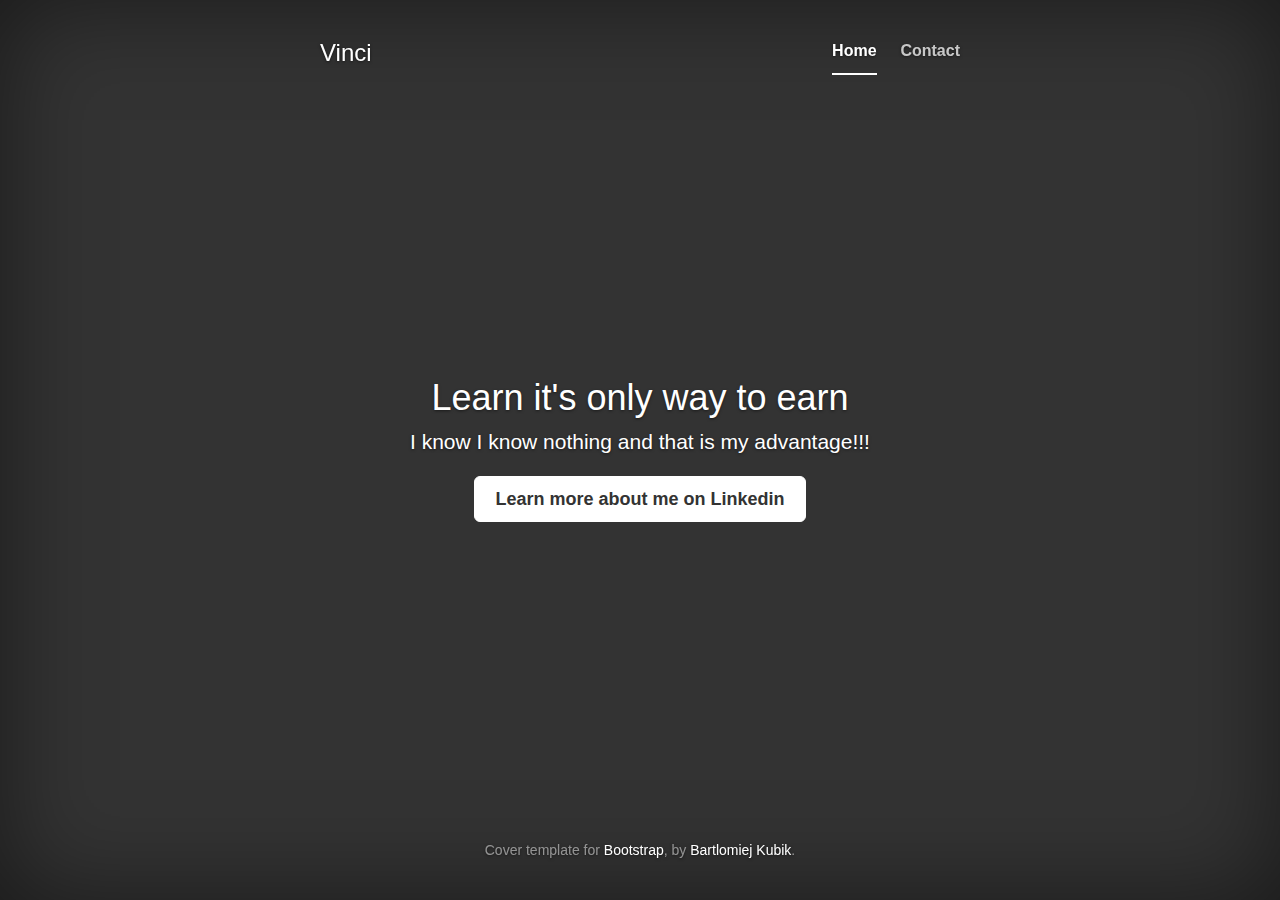
<file: index.html>
<!DOCTYPE html>
<html lang="en">
  <head>
    <meta charset="utf-8">
    <meta http-equiv="X-UA-Compatible" content="IE=edge">
    <meta name="viewport" content="width=device-width, initial-scale=1">


    <title>GitHub Bartlomiej Kubik</title>
    <link rel="stylesheet" href="https://maxcdn.bootstrapcdn.com/bootstrap/3.3.7/css/bootstrap.min.css" integrity="sha384-BVYiiSIFeK1dGmJRAkycuHAHRg32OmUcww7on3RYdg4Va+PmSTsz/K68vbdEjh4u" crossorigin="anonymous">
    <script src="https://maxcdn.bootstrapcdn.com/bootstrap/3.3.7/js/bootstrap.min.js" integrity="sha384-Tc5IQib027qvyjSMfHjOMaLkfuWVxZxUPnCJA7l2mCWNIpG9mGCD8wGNIcPD7Txa" crossorigin="anonymous"></script>

    <!-- Custom styles for this template -->
    <link href="static/style.css" rel="stylesheet">


    <script src="https://oss.maxcdn.com/html5shiv/3.7.3/html5shiv.min.js"></script>
    <script src="https://oss.maxcdn.com/respond/1.4.2/respond.min.js"></script>
    <script src="https://ajax.googleapis.com/ajax/libs/jquery/1.12.4/jquery.min.js"></script>
  </head>

  <body>

    <div class="site-wrapper">

      <div class="site-wrapper-inner">

        <div class="cover-container">

          <div class="masthead clearfix">
            <div class="inner">
              <h3 class="masthead-brand">Vinci</h3>
              <nav>
                <ul class="nav masthead-nav">
                  <li class="active"><a href="#">Home</a></li>
                  <li><a href="contact.html">Contact</a></li>
                </ul>
              </nav>
            </div>
          </div>

          <div class="inner cover">
            <h1 class="cover-heading">Learn it's only way to earn</h1>
            <p class="lead">I know I know nothing and that is my advantage!!!</p>
            <p class="lead">
              <a href="https://www.linkedin.com/in/bartlomiej-kubik-7a591045/" class="btn btn-lg btn-default">Learn more about me on Linkedin</a>
            </p>
          </div>

          <div class="mastfoot">
            <div class="inner">
              <p>Cover template for <a href="http://getbootstrap.com">Bootstrap</a>, by <a href="https://www.linkedin.com/in/bartlomiej-kubik-7a591045/">Bartlomiej Kubik</a>.</p>
            </div>
          </div>

        </div>

      </div>

    </div>

  </body>
</html>
</file>
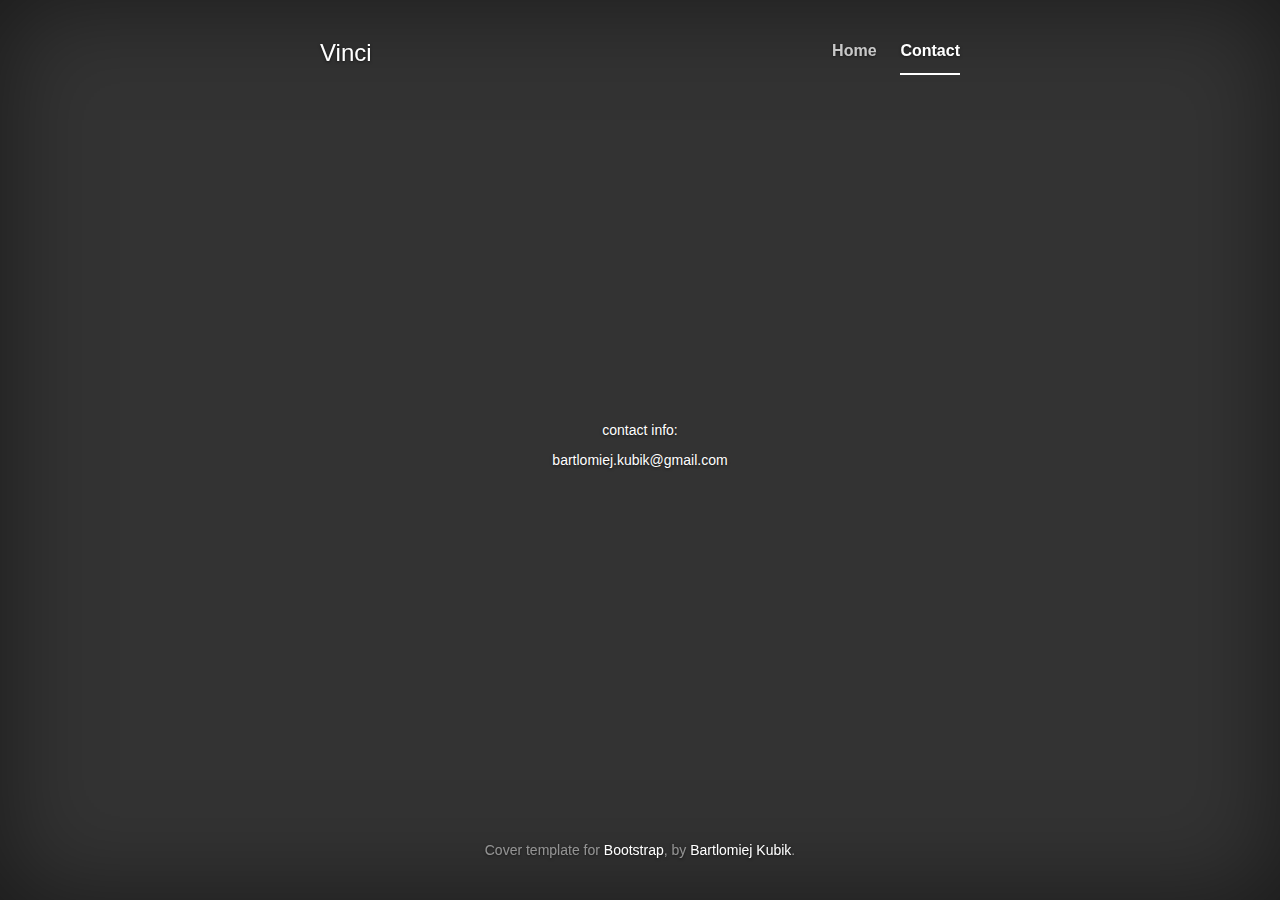
<file: contact.html>
<!DOCTYPE html>
<html lang="en">
<head>
    <meta charset="UTF-8">
    <title>Contact</title>
    <link href="style.css" rel="stylesheet">
        <meta charset="utf-8">
    <meta http-equiv="X-UA-Compatible" content="IE=edge">
    <meta name="viewport" content="width=device-width, initial-scale=1">


    <title>GitHub Bartlomiej Kubik</title>
    <link rel="stylesheet" href="https://maxcdn.bootstrapcdn.com/bootstrap/3.3.7/css/bootstrap.min.css" integrity="sha384-BVYiiSIFeK1dGmJRAkycuHAHRg32OmUcww7on3RYdg4Va+PmSTsz/K68vbdEjh4u" crossorigin="anonymous">
    <script src="https://maxcdn.bootstrapcdn.com/bootstrap/3.3.7/js/bootstrap.min.js" integrity="sha384-Tc5IQib027qvyjSMfHjOMaLkfuWVxZxUPnCJA7l2mCWNIpG9mGCD8wGNIcPD7Txa" crossorigin="anonymous"></script>

    <!-- Custom styles for this template -->
    <link href="static/style.css" rel="stylesheet">


    <script src="https://oss.maxcdn.com/html5shiv/3.7.3/html5shiv.min.js"></script>
    <script src="https://oss.maxcdn.com/respond/1.4.2/respond.min.js"></script>
    <script src="https://ajax.googleapis.com/ajax/libs/jquery/1.12.4/jquery.min.js"></script>



</head>
  <body>

    <div class="site-wrapper">

      <div class="site-wrapper-inner">

        <div class="cover-container">

          <div class="masthead clearfix">
            <div class="inner">
              <h3 class="masthead-brand">Vinci</h3>
              <nav>
                <ul class="nav masthead-nav">
                  <li class=""><a href="index.html">Home</a></li>
                  <li class="active"><a href="contact.html">Contact</a></li>
                </ul>
              </nav>
            </div>
          </div>


            <div>
                <div class="contact">
                    <p>contact info:</p>
                    <p>bartlomiej.kubik@gmail.com</p>
                </div>
            </div>



          <div class="mastfoot">
            <div class="inner">
              <p>Cover template for <a href="http://getbootstrap.com">Bootstrap</a>, by <a href="https://www.linkedin.com/in/bartlomiej-kubik-7a591045/">Bartlomiej Kubik</a>.</p>
            </div>
          </div>

        </div>

      </div>

    </div>

  </body>




</html>
</file>
<file: static/style.css>
/* Links */
a,
a:focus,
a:hover {
  color: #fff;
}

/* Custom default button */
.btn-default,
.btn-default:hover,
.btn-default:focus {
  color: #333;
  text-shadow: none; /* Prevent inheritance from `body` */
  background-color: #fff;
  border: 1px solid #fff;
}


/*
 * Base structure
 */

html,
body {
  height: 100%;
  background-color: #333;
}
body {
  color: #fff;
  text-align: center;
  text-shadow: 0 1px 3px rgba(0,0,0,.5);
}

/* Extra markup and styles for table-esque vertical and horizontal centering */
.site-wrapper {
  display: table;
  width: 100%;
  height: 100%; /* For at least Firefox */
  min-height: 100%;
  -webkit-box-shadow: inset 0 0 100px rgba(0,0,0,.5);
          box-shadow: inset 0 0 100px rgba(0,0,0,.5);
}
.site-wrapper-inner {
  display: table-cell;
  vertical-align: top;
}
.cover-container {
  margin-right: auto;
  margin-left: auto;

}

/* Padding for spacing */
.inner {
  padding: 30px;
}


/*
 * Header
 */
.masthead {

}

.masthead-brand {
  margin-top: 10px;
  margin-bottom: 10px;
}

.masthead-nav > li {
  display: inline-block;
}
.masthead-nav > li + li {
  margin-left: 20px;
}
.masthead-nav > li > a {
  padding-right: 0;
  padding-left: 0;
  font-size: 16px;
  font-weight: bold;
  color: #fff; /* IE8 proofing */
  color: rgba(255,255,255,.75);
  border-bottom: 2px solid transparent;
}
.masthead-nav > li > a:hover,
.masthead-nav > li > a:focus {
  background-color: transparent;
  border-bottom-color: #a9a9a9;
  border-bottom-color: rgba(255,255,255,.25);
}
.masthead-nav > .active > a,
.masthead-nav > .active > a:hover,
.masthead-nav > .active > a:focus {
  color: #fff;
  border-bottom-color: #fff;
}

@media (min-width: 768px) {
  .masthead-brand {
    float: left;
  }
  .masthead-nav {
    float: right;
  }
}


/*
 * Cover
 */

.cover {
  padding: 0 20px;
}
.cover .btn-lg {
  padding: 10px 20px;
  font-weight: bold;
}


/*
 * Footer
 */

.mastfoot {
  color: #999; /* IE8 proofing */
  color: rgba(255,255,255,.5);
}

.contact{
    padding: 10px 30px;
}

/*
 * Affix and center
 */

@media (min-width: 768px) {
  /* Pull out the header and footer */
  .masthead {
    position: fixed;
    top: 0;
  }
  .mastfoot {
    position: fixed;
    bottom: 0;
  }
  /* Start the vertical centering */
  .site-wrapper-inner {
    vertical-align: middle;
  }
  /* Handle the widths */
  .masthead,
  .mastfoot,
  .cover-container {
    width: 100%; /* Must be percentage or pixels for horizontal alignment */
  }
}

@media (min-width: 992px) {
  .masthead,
  .mastfoot,
  .cover-container {
    width: 700px;
  }
}
</file>
<file: style.css>
/* Links */
a,
a:focus,
a:hover {
  color: #fff;
}

/* Custom default button */
.btn-default,
.btn-default:hover,
.btn-default:focus {
  color: #333;
  text-shadow: none; /* Prevent inheritance from `body` */
  background-color: #fff;
  border: 1px solid #fff;
}


/*
 * Base structure
 */

html,
body {
  height: 100%;
  background-color: #333;
}
body {
  color: #fff;
  text-align: center;
  text-shadow: 0 1px 3px rgba(0,0,0,.5);
}

/* Extra markup and styles for table-esque vertical and horizontal centering */
.site-wrapper {
  display: table;
  width: 100%;
  height: 100%; /* For at least Firefox */
  min-height: 100%;
  -webkit-box-shadow: inset 0 0 100px rgba(0,0,0,.5);
          box-shadow: inset 0 0 100px rgba(0,0,0,.5);
}
.site-wrapper-inner {
  display: table-cell;
  vertical-align: top;
}
.cover-container {
  margin-right: auto;
  margin-left: auto;

}

/* Padding for spacing */
.inner {
  padding: 30px;
}


/*
 * Header
 */
.masthead {

}

.masthead-brand {
  margin-top: 10px;
  margin-bottom: 10px;
}

.masthead-nav > li {
  display: inline-block;
}
.masthead-nav > li + li {
  margin-left: 20px;
}
.masthead-nav > li > a {
  padding-right: 0;
  padding-left: 0;
  font-size: 16px;
  font-weight: bold;
  color: #fff; /* IE8 proofing */
  color: rgba(255,255,255,.75);
  border-bottom: 2px solid transparent;
}
.masthead-nav > li > a:hover,
.masthead-nav > li > a:focus {
  background-color: transparent;
  border-bottom-color: #a9a9a9;
  border-bottom-color: rgba(255,255,255,.25);
}
.masthead-nav > .active > a,
.masthead-nav > .active > a:hover,
.masthead-nav > .active > a:focus {
  color: #fff;
  border-bottom-color: #fff;
}

@media (min-width: 768px) {
  .masthead-brand {
    float: left;
  }
  .masthead-nav {
    float: right;
  }
}


/*
 * Cover
 */

.cover {
  padding: 0 20px;
}
.cover .btn-lg {
  padding: 10px 20px;
  font-weight: bold;
}


/*
 * Footer
 */

.mastfoot {
  color: #999; /* IE8 proofing */
  color: rgba(255,255,255,.5);
}


/*
 * Affix and center
 */

@media (min-width: 768px) {
  /* Pull out the header and footer */
  .masthead {
    position: fixed;
    top: 0;
  }
  .mastfoot {
    position: fixed;
    bottom: 0;
  }
  /* Start the vertical centering */
  .site-wrapper-inner {
    vertical-align: middle;
  }
  /* Handle the widths */
  .masthead,
  .mastfoot,
  .cover-container {
    width: 100%; /* Must be percentage or pixels for horizontal alignment */
  }
}

@media (min-width: 992px) {
  .masthead,
  .mastfoot,
  .cover-container {
    width: 700px;
  }
}
</file>
